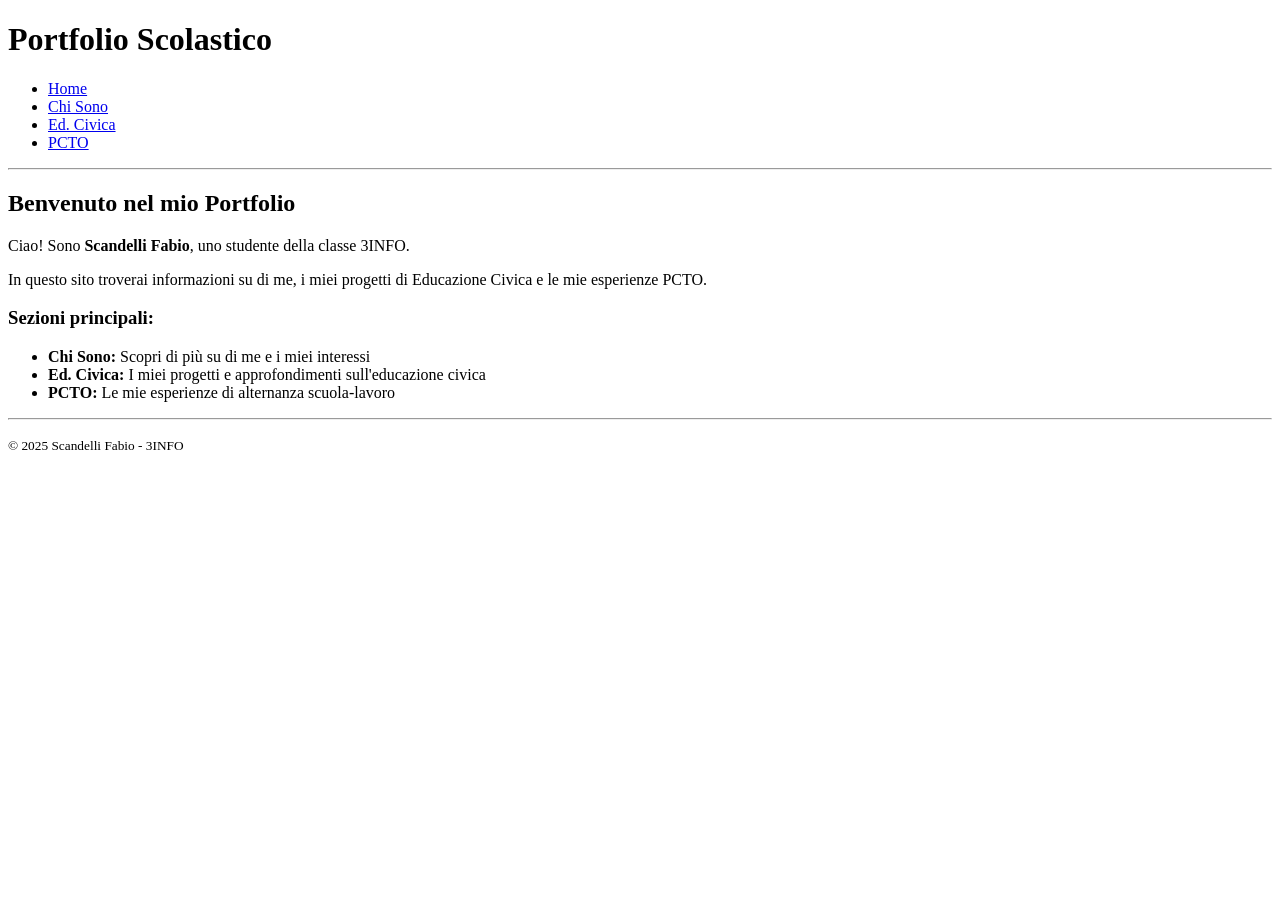
<file: TPSI/scandelli_fabio/sito_portfolio/index.html>
<!DOCTYPE html>
<html lang="it">
<head>
    <meta charset="UTF-8">
    <meta name="viewport" content="width=device-width, initial-scale=1.0">
    <title>Portfolio - Scandelli Fabio</title>
</head>
<body>
    <h1>Portfolio Scolastico</h1>
    
    <nav>
        <ul>
            <li><a href="index.html">Home</a></li>
            <li><a href="chi_sono.html">Chi Sono</a></li>
            <li><a href="ed_civica.html">Ed. Civica</a></li>
            <li><a href="pcto.html">PCTO</a></li>
        </ul>
    </nav>

    <hr>

    <h2>Benvenuto nel mio Portfolio</h2>
    
    <p>Ciao! Sono <strong>Scandelli Fabio</strong>, uno studente della classe 3INFO.</p>
    
    <p>In questo sito troverai informazioni su di me, i miei progetti di Educazione Civica e le mie esperienze PCTO.</p>

    <h3>Sezioni principali:</h3>
    <ul>
        <li><strong>Chi Sono:</strong> Scopri di più su di me e i miei interessi</li>
        <li><strong>Ed. Civica:</strong> I miei progetti e approfondimenti sull'educazione civica</li>
        <li><strong>PCTO:</strong> Le mie esperienze di alternanza scuola-lavoro</li>
    </ul>

    <hr>

    <footer>
        <p><small>&copy; 2025 Scandelli Fabio - 3INFO</small></p>
    </footer>
</body>
</html>
</file>
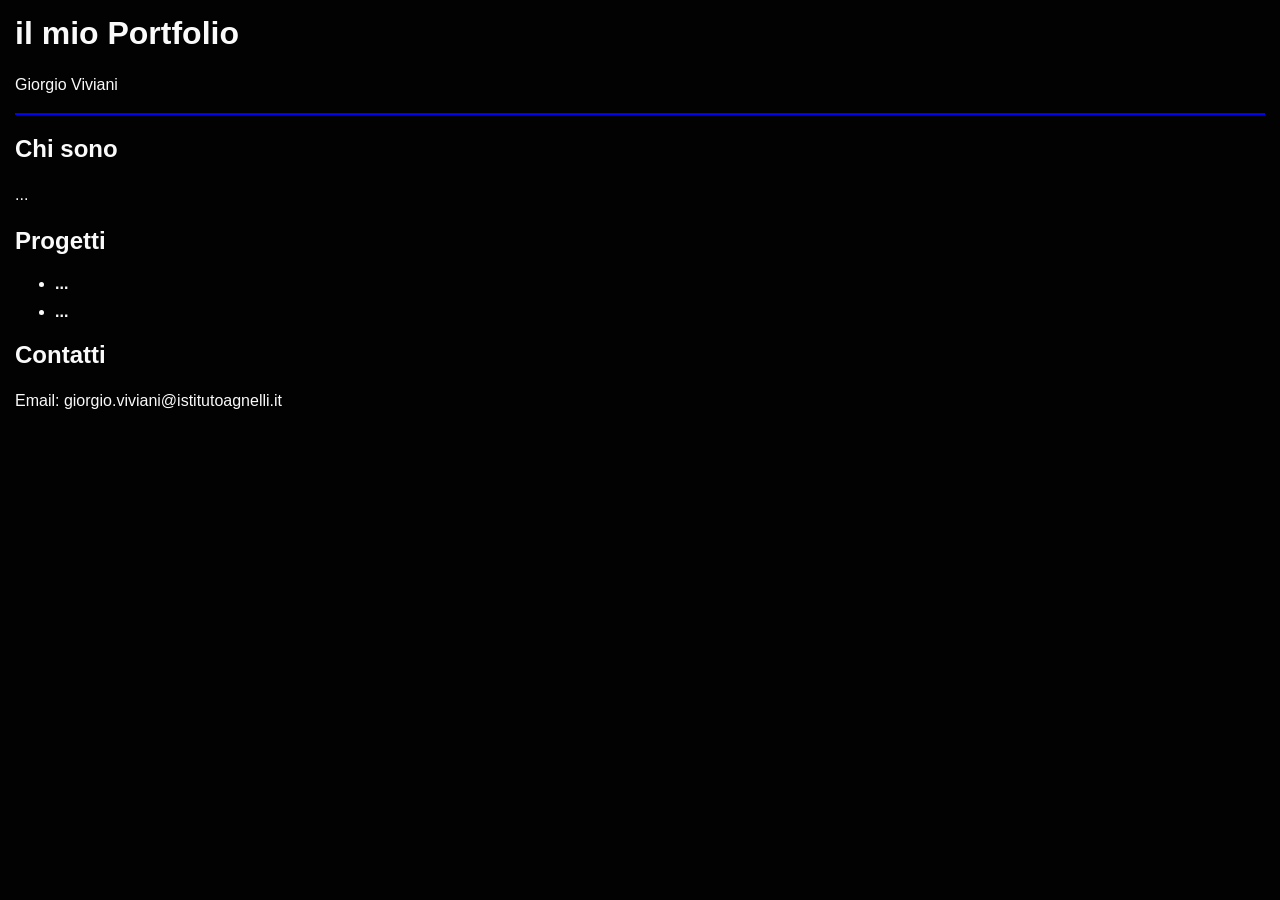
<file: TPSI/viviani_giorgio/portfolio/index.html>
<html lang="en">
<head>
    <meta charset="UTF-8">
    <meta name="viewport" content="width=device-width, initial-scale=1.0">
    <title>Portfolio</title>
</head>
<body>
   
    <h1>il mio Portfolio</h1> <p>Giorgio Viviani</p>
    <hr border="2" color="blue">

    <h2>Chi sono</h2>
    <p>...</p>
    
    <h2>Progetti</h2>
    <ul>
        <li><strong>...</strong> </li>
        <li><strong>...</strong> </li>
        
    </ul>
    
    <h2>Contatti</h2>
    <p>Email: giorgio.viviani@istitutoagnelli.it</p>
     <style>
        body {
            font-family: Arial, sans-serif;
            margin: 15px ;
            background-color: #020202;
        }
        h1, h2 {
            color: #fafafa;
        }
        p {
            font-size: 16px;
            line-height: 1.5;
            color: #fafafa;
        }
        li {
            margin-bottom: 10px;
            color: #fafafa;
        }
    
     </style>
    
</body>
</html>
</file>
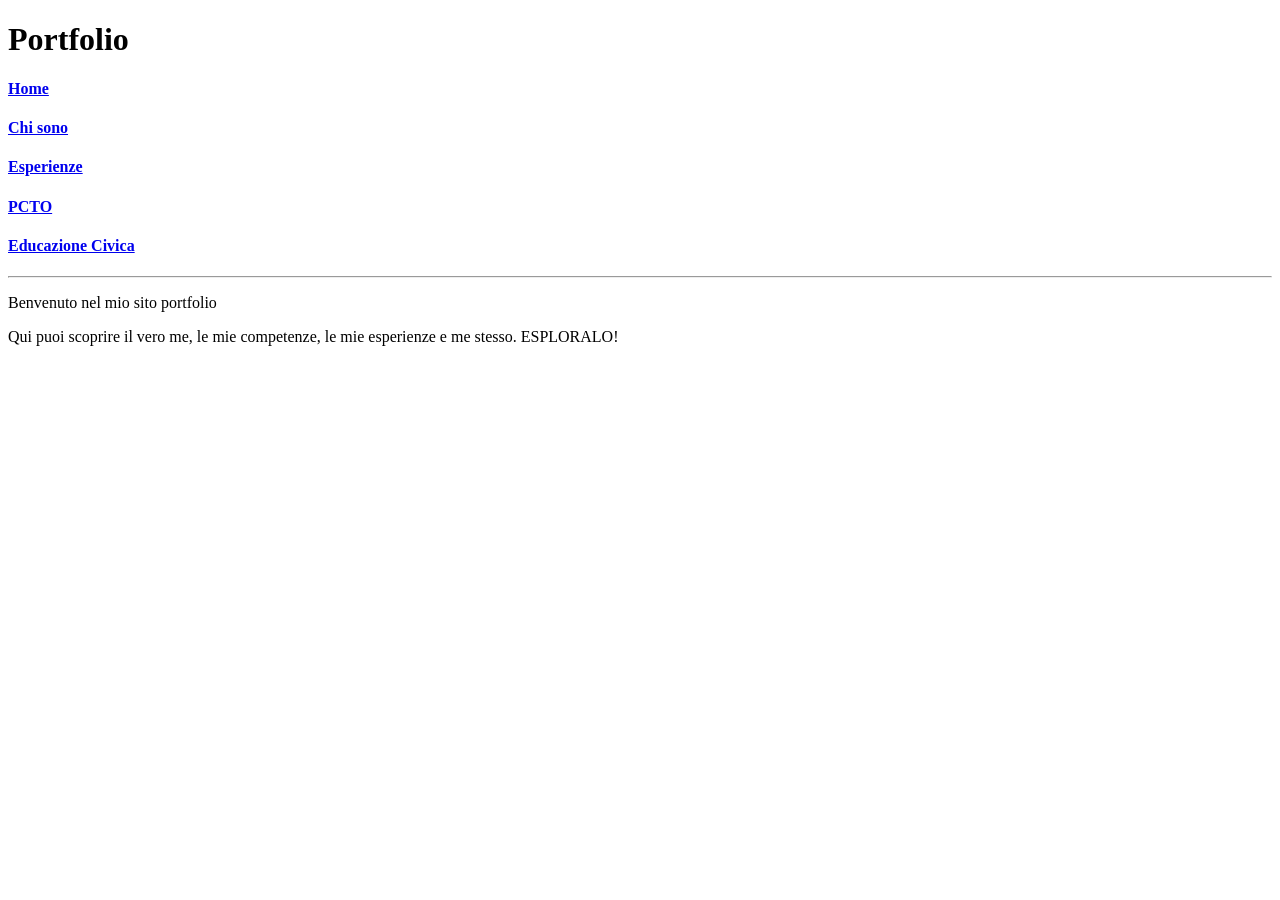
<file: TPSI/aviano_riccardo/html/aviano_Sito_Portfolio/index.html>
<!DOCTYPE html>


  <head>
    <title>Riccardo Aviano Portfolio</title>
  </head>
  <body>
    <h1>Portfolio</h1>
    <h4><a href="index.html">Home</a></h4>
    <h4><a href="chisono.html">Chi sono</a></h4>
    <h4><a href="esperienze.html">Esperienze</a></h4>
    <h4><a href="pcto.html">PCTO</a></h4>
    <h4><a href="educazionecivica.html">Educazione Civica</a></h4>
    <hr>
    <p>Benvenuto nel mio sito portfolio</p>
    <p>Qui puoi scoprire il vero me, le mie competenze, le mie esperienze e me stesso. ESPLORALO!</p>
  </body>
</html>
</file>
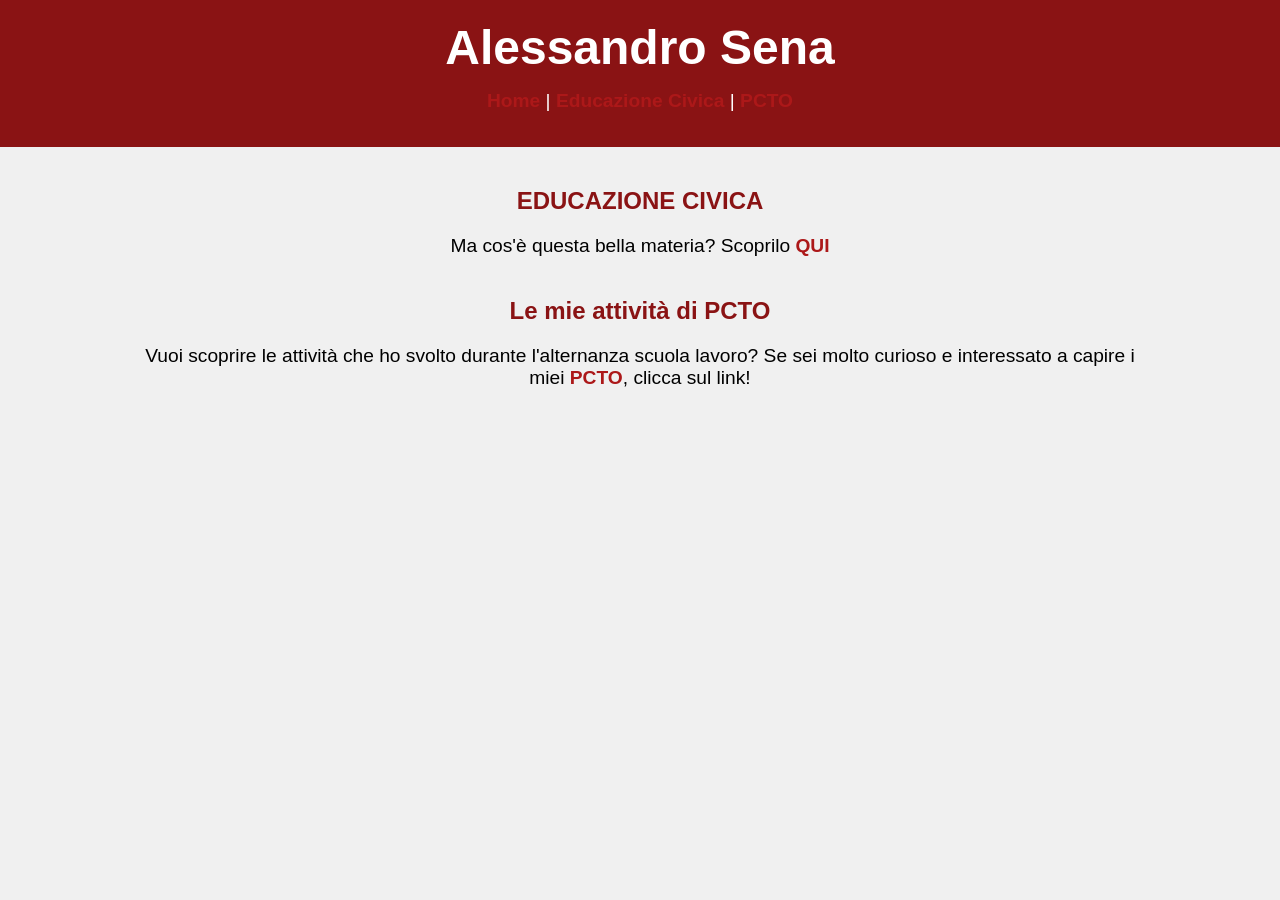
<file: TPSI/sena_alessandro/html/sito_protfolio/index.html>
<!DOCTYPE html>
<html lang="it">
<head>
    <meta charset="UTF-8">
    <meta name="viewport" content="width=device-width, initial-scale=1.0">
    <title>sito prot foglio</title>

    <style>
        body {
            font-family: Arial, sans-serif;
            margin: 0;
            padding: 0;
            background-color: #f0f0f0; /* Sfondo molto chiaro */
            text-align: center; /* Centra tutto il testo */
        }
        header {
            background-color: #8A1314; /* Sfondo rosso per l'intestazione */
            color: white;
            padding: 20px 0;
        }
        h1 {
            font-size: 3em; /* Titolo principale molto grande */
            margin: 0;
        }
        h2 {
            color: #8A1314; /* Colore rosso per i sottotitoli */
            margin-top: 40px;
        }
        p {
            font-size: 1.2em; /* Testo un po' più grande */
            margin: 15px auto;
            width: 80%; /* Fa in modo che il testo non sia troppo largo */
        }
        a {
            color: #AC1819; /* Colore rosso scuro per i link */
            font-weight: bold;
            text-decoration: none; /* Rimuove la linea sotto il link */
        }
    </style>
</head>
<body>

    <header>
        <h1>Alessandro Sena</h1>
        
        <p>
            <a href="../sito_protfolio/index.html">Home</a> | 
            <a href="../sito_protfolio/educazoione_civica.html">Educazione Civica</a> | 
            <a href="../sito_protfolio/pcto.html">PCTO</a>
        </p>
    </header>

    <h2>EDUCAZIONE CIVICA</h2>
    
    <p>
        Ma cos'è questa bella materia? Scoprilo <a href="educazoione_civica.html">QUI</a>
    </p>

    <h2>Le mie attività di PCTO</h2>

    <p>
        Vuoi scoprire le attività che ho svolto durante l'alternanza scuola lavoro? 
        Se sei molto curioso e interessato a capire i miei 
        <a href="../sito_protfolio/pcto.html">PCTO</a>, clicca sul link!
    </p>

</body>
</html>
</file>
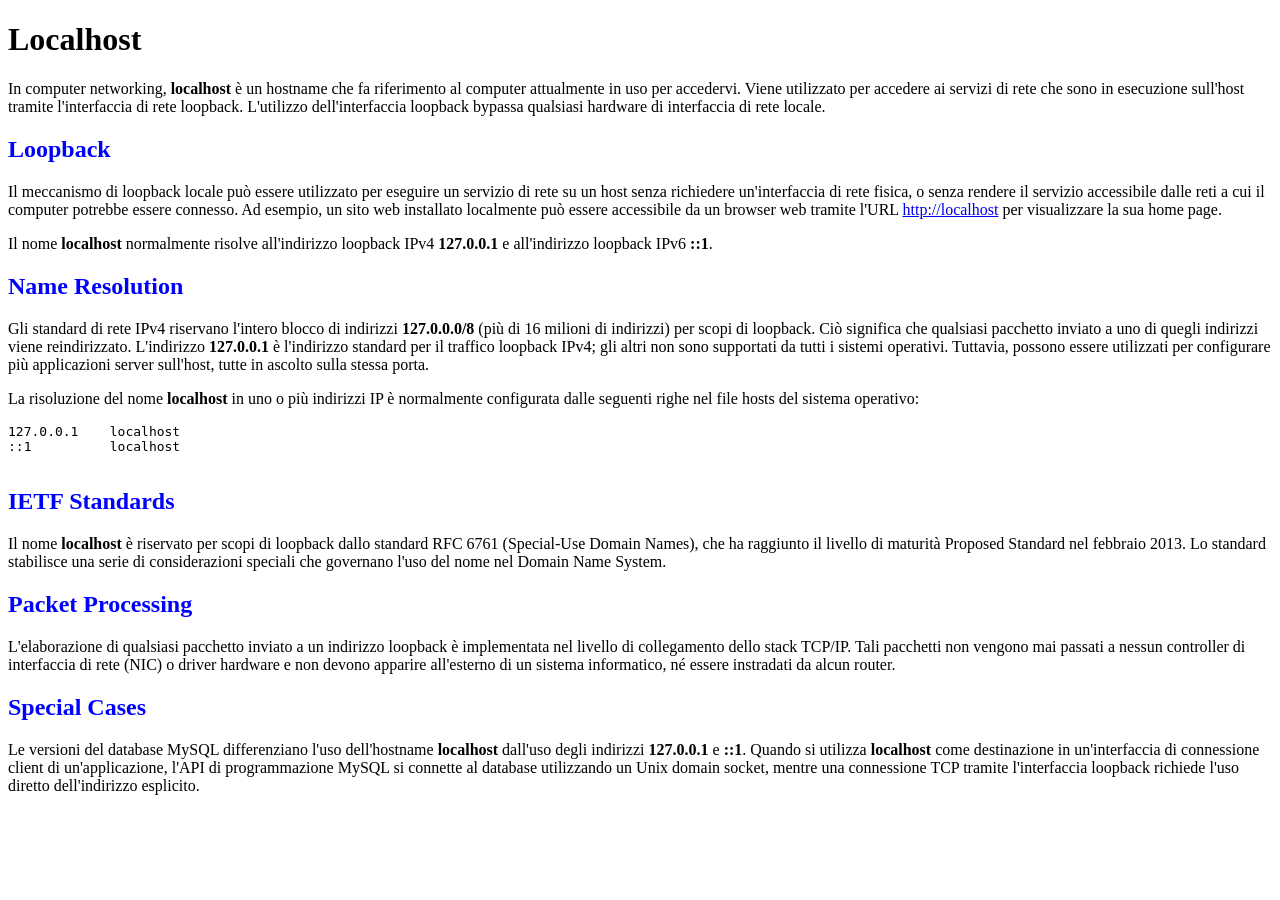
<file: nocera_esercizio_css_02.html>
<!DOCTYPE html>
<html lang="it">
<head>
    <meta charset="UTF-8">
    <meta name="viewport" content="width=device-width, initial-scale=1.0">
    <title>Localhost - Esercizio CSS 02</title>
    <style>
        h2 {
            color: blue;
        }
    </style>
</head>
<body>
    <h1>Localhost</h1>

    <p>
        In computer networking, <strong>localhost</strong> è un hostname che fa riferimento al computer attualmente in uso per accedervi. Viene utilizzato per accedere ai servizi di rete che sono in esecuzione sull'host tramite l'interfaccia di rete loopback. L'utilizzo dell'interfaccia loopback bypassa qualsiasi hardware di interfaccia di rete locale.
    </p>

    <h2>Loopback</h2>
    <p>
        Il meccanismo di loopback locale può essere utilizzato per eseguire un servizio di rete su un host senza richiedere un'interfaccia di rete fisica, o senza rendere il servizio accessibile dalle reti a cui il computer potrebbe essere connesso. Ad esempio, un sito web installato localmente può essere accessibile da un browser web tramite l'URL <a href="http://localhost">http://localhost</a> per visualizzare la sua home page.
    </p>
    <p>
        Il nome <strong>localhost</strong> normalmente risolve all'indirizzo loopback IPv4 <strong>127.0.0.1</strong> e all'indirizzo loopback IPv6 <strong>::1</strong>.
    </p>

    <h2>Name Resolution</h2>
    <p>
        Gli standard di rete IPv4 riservano l'intero blocco di indirizzi <strong>127.0.0.0/8</strong> (più di 16 milioni di indirizzi) per scopi di loopback. Ciò significa che qualsiasi pacchetto inviato a uno di quegli indirizzi viene reindirizzato. L'indirizzo <strong>127.0.0.1</strong> è l'indirizzo standard per il traffico loopback IPv4; gli altri non sono supportati da tutti i sistemi operativi. Tuttavia, possono essere utilizzati per configurare più applicazioni server sull'host, tutte in ascolto sulla stessa porta.
    </p>
    <p>
        La risoluzione del nome <strong>localhost</strong> in uno o più indirizzi IP è normalmente configurata dalle seguenti righe nel file hosts del sistema operativo:
    </p>
    <pre>
127.0.0.1    localhost
::1          localhost
    </pre>

    <h2>IETF Standards</h2>
    <p>
        Il nome <strong>localhost</strong> è riservato per scopi di loopback dallo standard RFC 6761 (Special-Use Domain Names), che ha raggiunto il livello di maturità Proposed Standard nel febbraio 2013. Lo standard stabilisce una serie di considerazioni speciali che governano l'uso del nome nel Domain Name System.
    </p>

    <h2>Packet Processing</h2>
    <p>
        L'elaborazione di qualsiasi pacchetto inviato a un indirizzo loopback è implementata nel livello di collegamento dello stack TCP/IP. Tali pacchetti non vengono mai passati a nessun controller di interfaccia di rete (NIC) o driver hardware e non devono apparire all'esterno di un sistema informatico, né essere instradati da alcun router.
    </p>

    <h2>Special Cases</h2>
    <p>
        Le versioni del database MySQL differenziano l'uso dell'hostname <strong>localhost</strong> dall'uso degli indirizzi <strong>127.0.0.1</strong> e <strong>::1</strong>. Quando si utilizza <strong>localhost</strong> come destinazione in un'interfaccia di connessione client di un'applicazione, l'API di programmazione MySQL si connette al database utilizzando un Unix domain socket, mentre una connessione TCP tramite l'interfaccia loopback richiede l'uso diretto dell'indirizzo esplicito.
    </p>
</body>
</html>
</file>
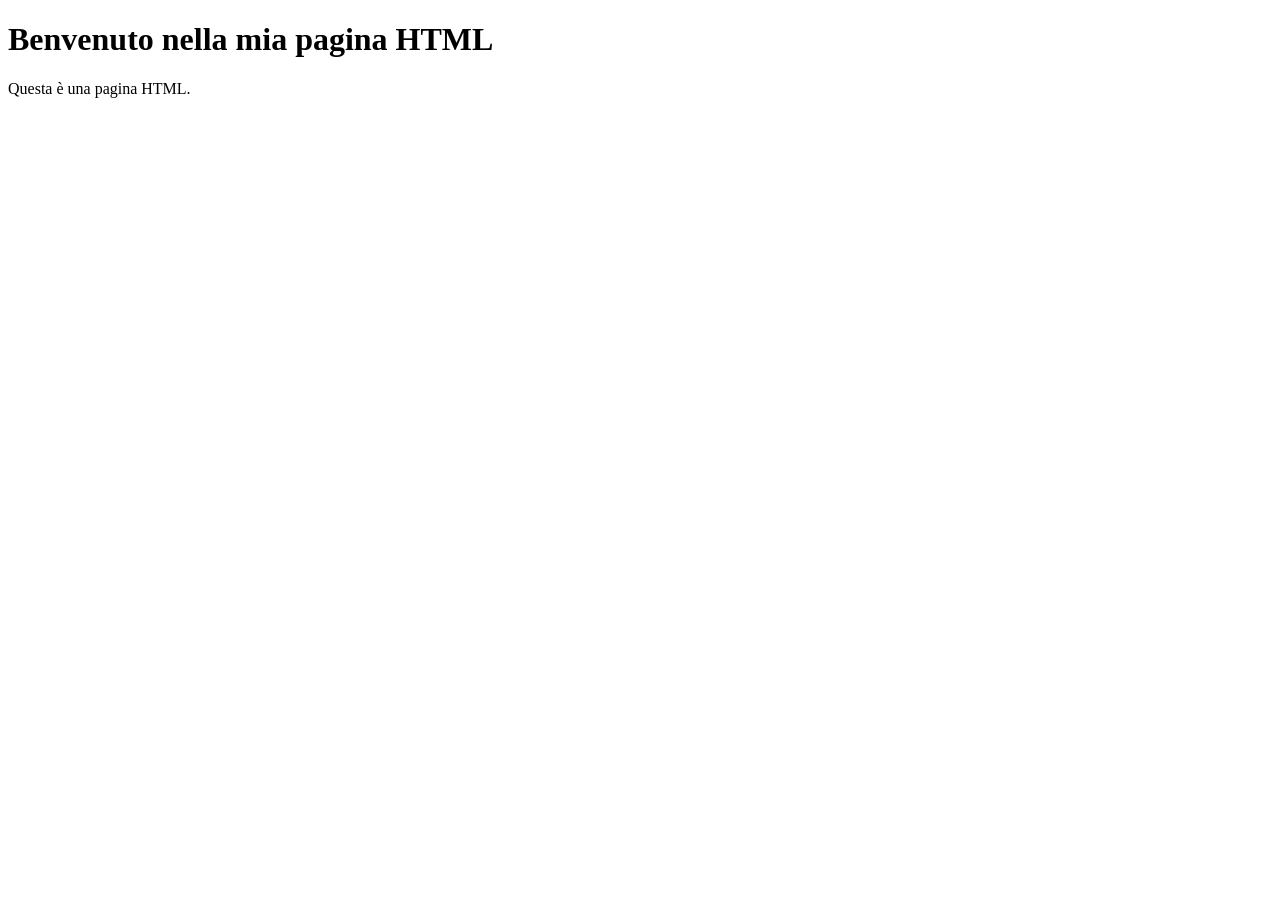
<file: nocera_esercizio_html_01.html>
<!DOCTYPE html>
<html lang="it">
<head>
    <meta charset="UTF-8">
    <meta name="viewport" content="width=device-width, initial-scale=1.0">
    <title>Pagina Base</title>
</head>
<body>
    <h1>Benvenuto nella mia pagina HTML</h1>
    <p>Questa è una pagina HTML.</p>
</body>
</html>
</file>
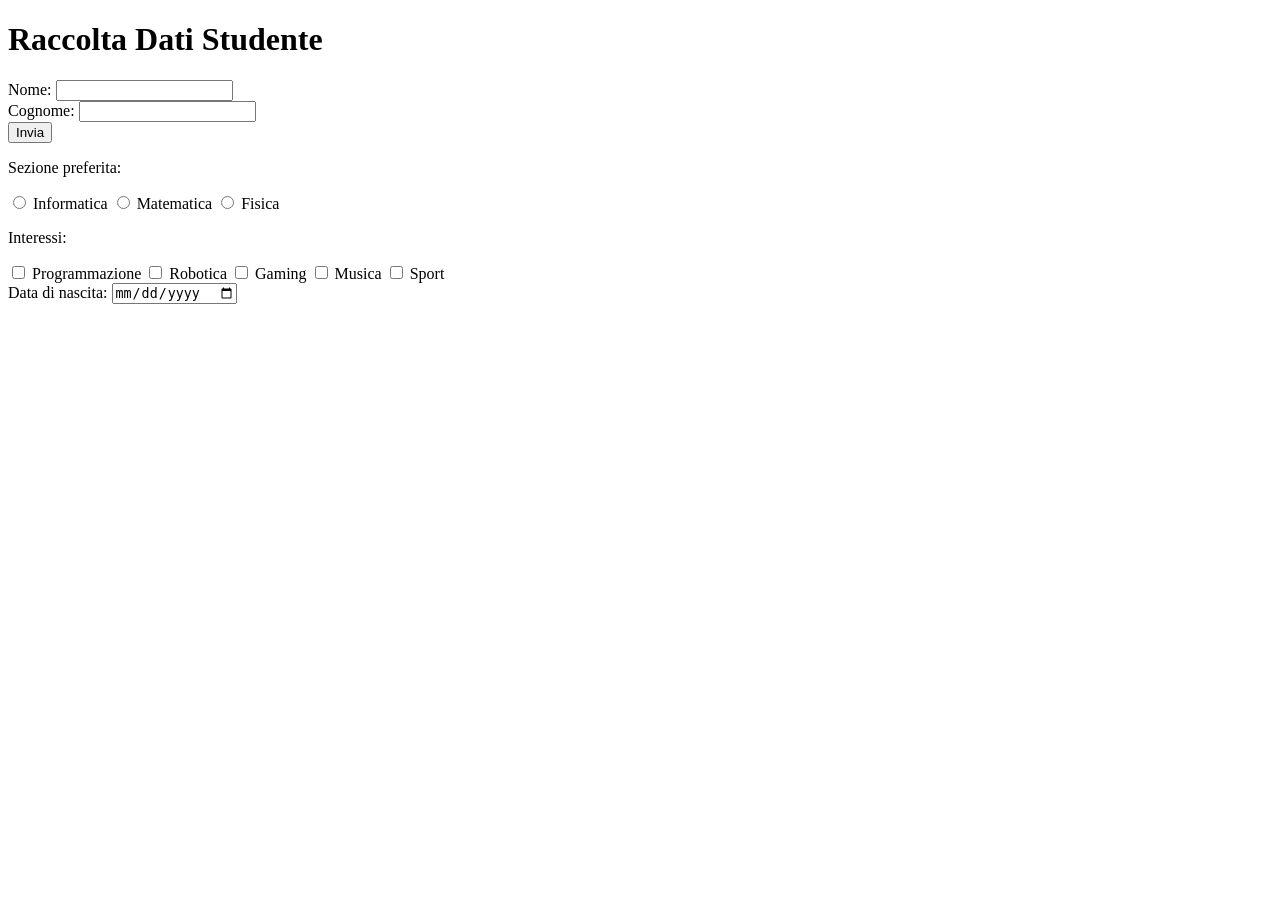
<file: nocera_esercizio_html_12.html>
<!DOCTYPE html>
<html lang="it">
<head>
    <meta charset="UTF-8">
    <title>Raccolta Dati Studente</title>
</head>
<body>
    <h1>Raccolta Dati Studente</h1>
    <form>
      
        <label>Nome: <input type="text" name="nome" required></label><br>
        <label>Cognome: <input type="text" name="cognome" required></label><br>

        <button type="submit">Invia</button><br>

        <p>Sezione preferita:</p>
        <label><input type="radio" name="sezione" value="informatica" required> Informatica</label>
        <label><input type="radio" name="sezione" value="matematica"> Matematica</label>
        <label><input type="radio" name="sezione" value="fisica"> Fisica</label><br>

        <p>Interessi:</p>
        <label><input type="checkbox" name="interessi" value="programmazione"> Programmazione</label>
        <label><input type="checkbox" name="interessi" value="robotica"> Robotica</label>
        <label><input type="checkbox" name="interessi" value="gaming"> Gaming</label>
        <label><input type="checkbox" name="interessi" value="musica"> Musica</label>
        <label><input type="checkbox" name="interessi" value="sport"> Sport</label><br>

        <label>Data di nascita: <input type="date" name="data_nascita" required></label>
    </form>
</body>
</html>
</file>
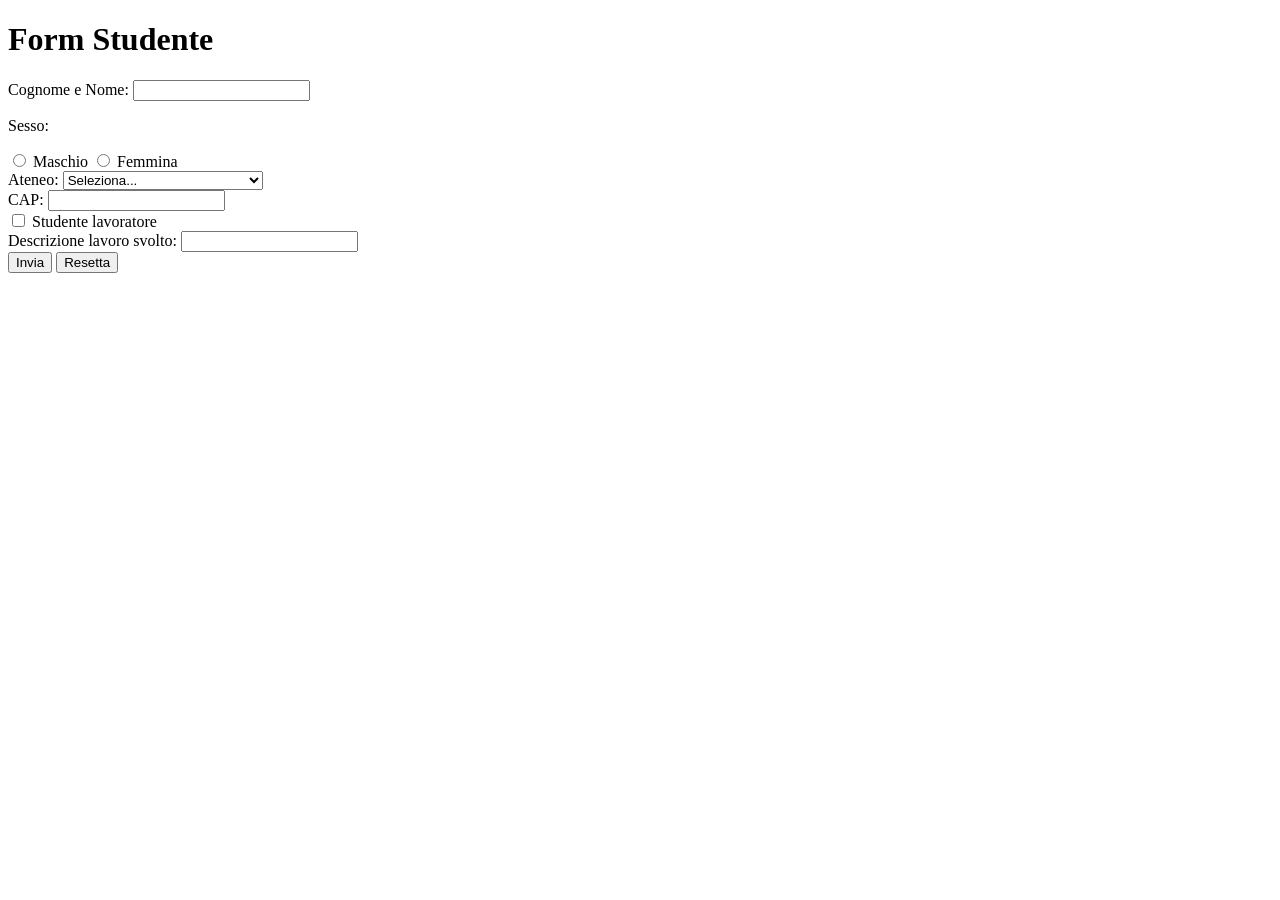
<file: nocera_esercizio_html_13.html>
<!DOCTYPE html>
<html lang="it">
<head>
    <meta charset="UTF-८">
    <title>Form Studente</title>
</head>
<body>
    <h1>Form Studente</h1>
    <form>
        <label>Cognome e Nome: <input type="text" name="cognome_nome" maxlength="50" required></label><br>

        <p>Sesso:</p>
        <label><input type="radio" name="sesso" value="maschio" required> Maschio</label>
        <label><input type="radio" name="sesso" value="femmina"> Femmina</label><br>

        <label>Ateneo:
            <select name="ateneo" required>
                <option value="">Seleziona...</option>
                <option value="sapienza">Sapienza Università di Roma</option>
                <option value="torvergata">Università Tor Vergata</option>
                <option value="roma_tre">Roma Tre</option>
            </select>
        </label><br>

        <label>CAP: <input type="text" name="cap" maxlength="5" required></label><br>

        <label><input type="checkbox" name="studente_lavoratore" value="si"> Studente lavoratore</label><br>

        <label>Descrizione lavoro svolto: <input type="text" name="descrizione_lavoro" maxlength="80"></label><br>

        <button type="submit">Invia</button>

        <button type="reset">Resetta</button>
    </form>
</body>
</html>
</file>
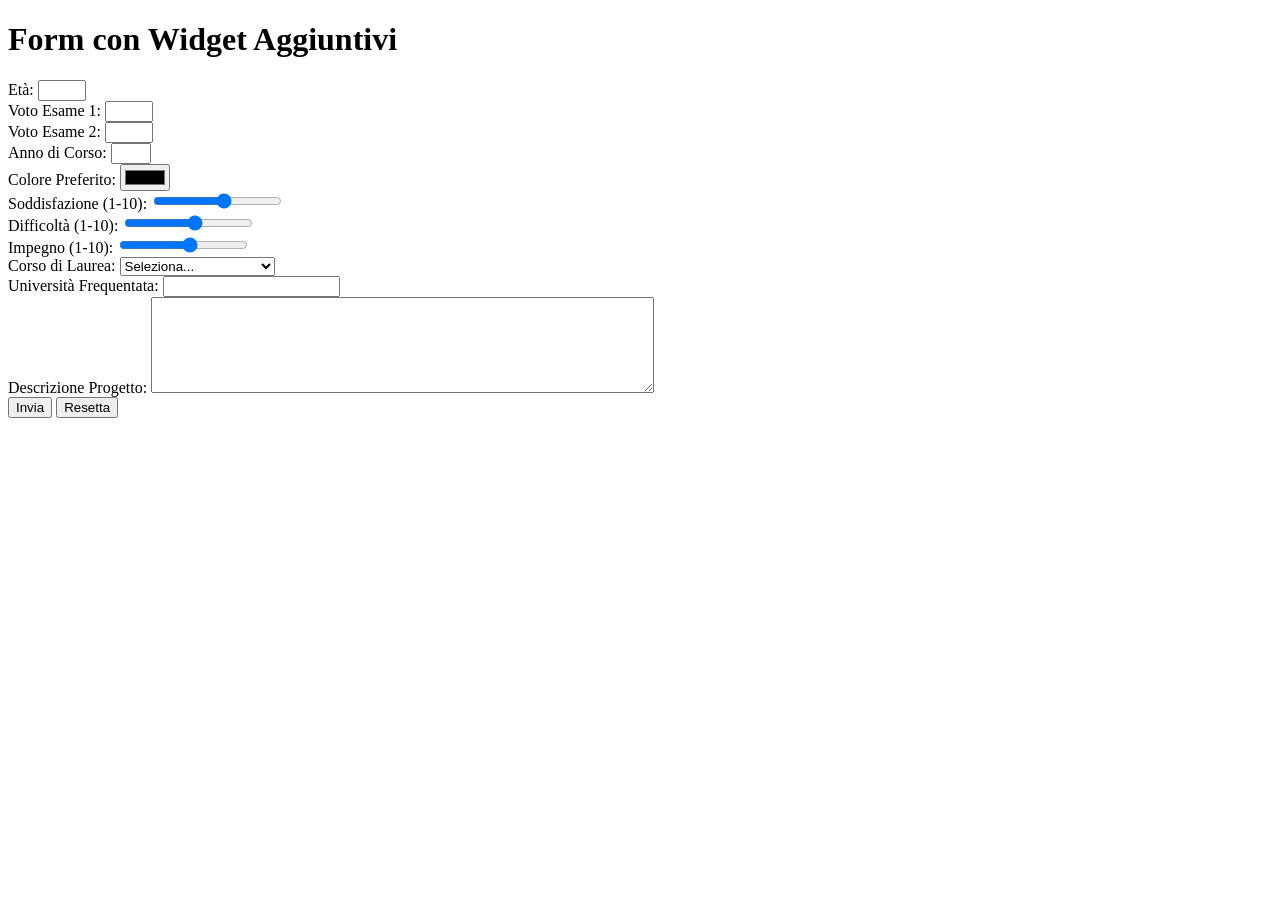
<file: nocera_esercizio_html_14.html>
<!DOCTYPE html>
<html lang="it">
<head>
    <meta charset="UTF-8">
    <title>Form con Widget Aggiuntivi</title>
</head>
<body>
    <h1>Form con Widget Aggiuntivi</h1>
    <form>
        <label>Età: <input type="number" name="eta" min="18" max="99" required></label><br>
        <label>Voto Esame 1: <input type="number" name="voto_esame1" min="18" max="30" required></label><br>
        <label>Voto Esame 2: <input type="number" name="voto_esame2" min="18" max="30" required></label><br>
        <label>Anno di Corso: <input type="number" name="anno_corso" min="1" max="5" required></label><br>

        <label>Colore Preferito: <input type="color" name="colore_preferito" required></label><br>

        <label>Soddisfazione (1-10): <input type="range" name="soddisfazione" min="1" max="10" required></label><br>
        <label>Difficoltà (1-10): <input type="range" name="difficolta" min="1" max="10" required></label><br>
        <label>Impegno (1-10): <input type="range" name="impegno" min="1" max="10" required></label><br>

        <label>Corso di Laurea:
            <select name="corso_laurea" required>
                <option value="">Seleziona...</option>
                <option value="informatica">Informatica</option>
                <option value="ingegneria">Ingegneria Informatica</option>
                <option value="matematica">Matematica</option>
                <option value="fisica">Fisica</option>
                <option value="elettronica">Ingegneria Elettronica</option>
            </select>
        </label><br>

        <label>Università Frequentata:
            <input list="universita" name="universita_frequentata" required>
            <datalist id="universita">
                <option value="Sapienza Università di Roma">
                <option value="Università Tor Vergata">
                <option value="Roma Tre">
                <option value="Università di Bologna">
                <option value="Politecnico di Milano">
            </datalist>
        </label><br>

        <label>Descrizione Progetto:
            <textarea name="descrizione_progetto" rows="6" cols="60" required></textarea>
        </label><br>

        <button type="submit">Invia</button>

        <button type="reset">Resetta</button>
    </form>
</body>
</html>
</file>
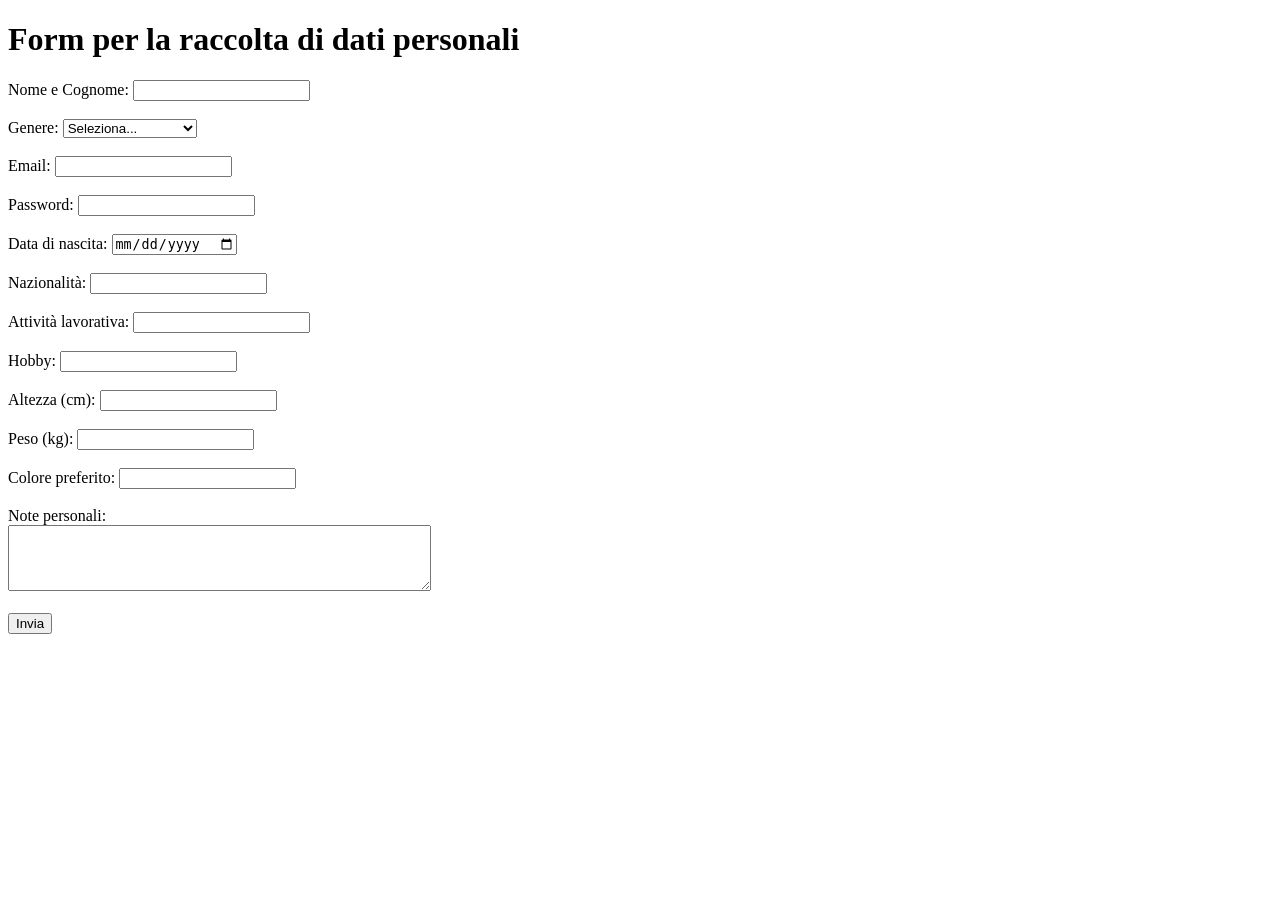
<file: nocera_esercizio_html_16.html>
<!DOCTYPE html>
<html lang="it">
<head>
    <meta charset="UTF-8">
    <meta name="viewport" content="width=device-width, initial-scale=1.0">
    <title>Raccolta dati personali</title>
</head>
<body>
    <h1>Form per la raccolta di dati personali</h1>
    <form action="#" method="post">
        <label for="nome_cognome">Nome e Cognome:</label>
        <input type="text" id="nome_cognome" name="nome_cognome" required><br><br>

        <label for="genere">Genere:</label>
        <select id="genere" name="genere" required>
            <option value="">Seleziona...</option>
            <option value="maschio">Maschio</option>
            <option value="femmina">Femmina</option>
            <option value="altro">Altro</option>
            <option value="preferisco_non_dire">Preferisco non dire</option>
        </select><br><br>

        <label for="email">Email:</label>
        <input type="email" id="email" name="email" required><br><br>

        <label for="password">Password:</label>
        <input type="password" id="password" name="password" required><br><br>

        <label for="data_nascita">Data di nascita:</label>
        <input type="date" id="data_nascita" name="data_nascita" required><br><br>

        <label for="nazionalita">Nazionalità:</label>
        <input type="text" id="nazionalita" name="nazionalita" required><br><br>

        <label for="attivita_lavorativa">Attività lavorativa:</label>
        <input type="text" id="attivita_lavorativa" name="attivita_lavorativa"><br><br>

        <label for="hobby">Hobby:</label>
        <input type="text" id="hobby" name="hobby"><br><br>

        <label for="altezza">Altezza (cm):</label>
        <input type="number" id="altezza" name="altezza"><br><br>

        <label for="peso">Peso (kg):</label>
        <input type="number" id="peso" name="peso"><br><br>

        <label for="colore_preferito">Colore preferito:</label>
        <input type="text" id="colore_preferito" name="colore_preferito"><br><br>

        <label for="note_personali">Note personali:</label><br>
        <textarea id="note_personali" name="note_personali" rows="4" cols="50"></textarea><br><br>

        <input type="submit" value="Invia">
    </form>
</body>
</html>
</file>
